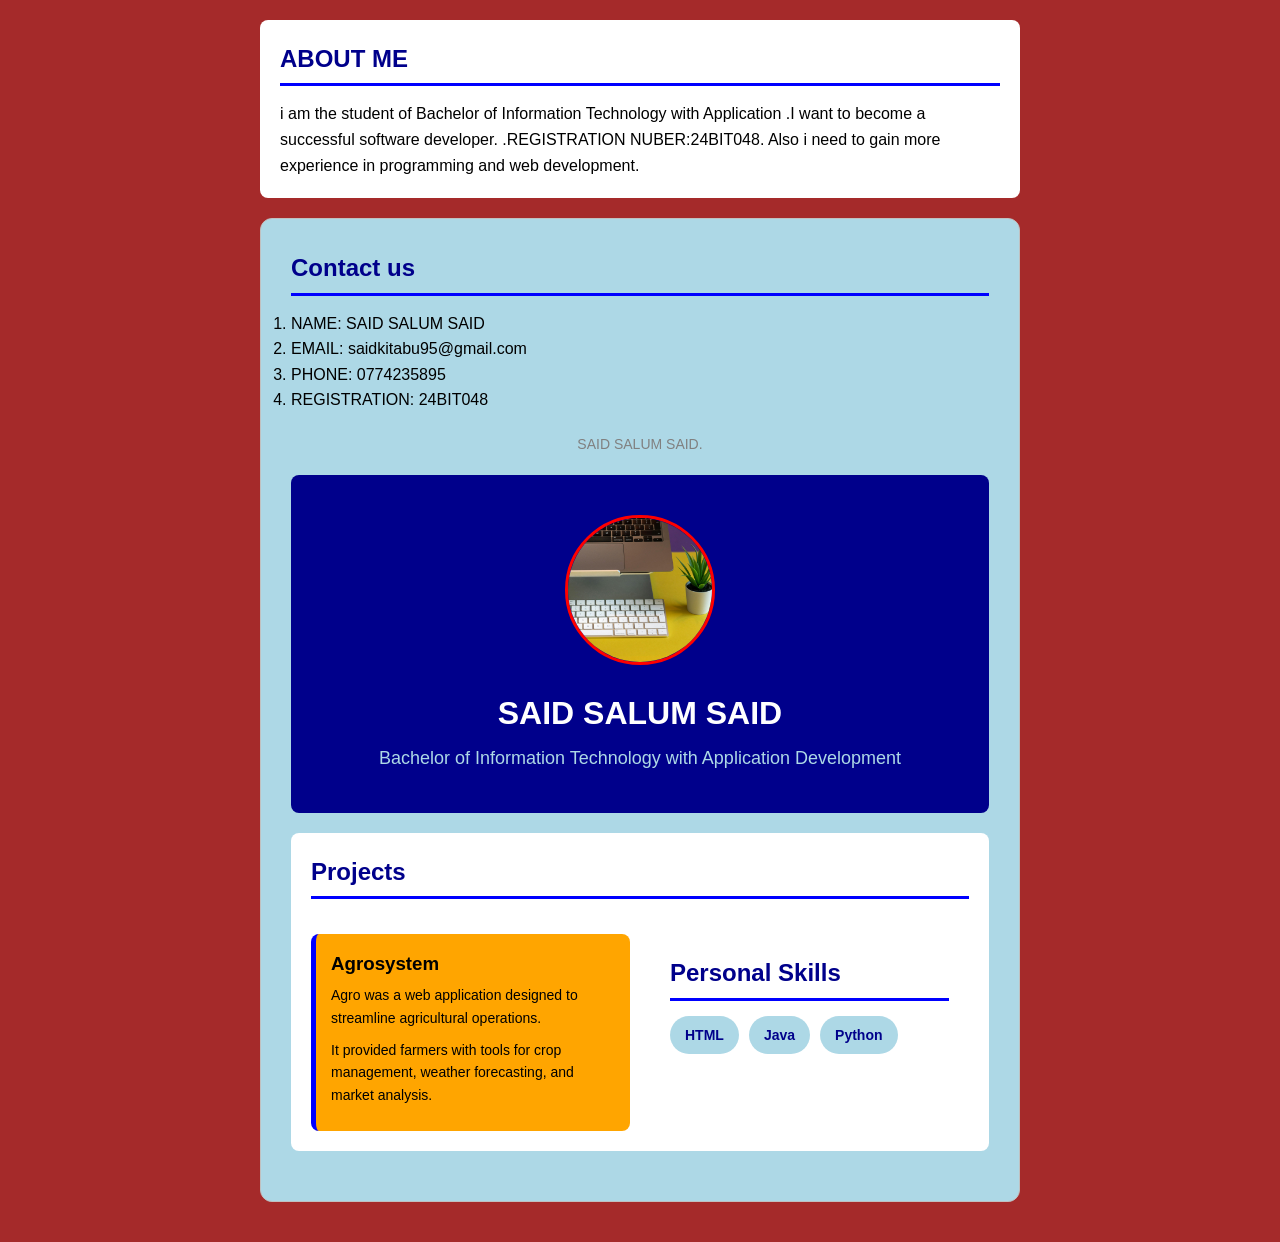
<file: index.html>
<!DOCTYPE html>
<html lang="en">
<head>
    <meta charset="UTF-8">
    <meta name="viewport" content="width=device-width, initial-scale=1.0">
    <title>ABOUT</title>
    <link rel="stylesheet" href="style.css">
</head>
<body>
     <section id="about">
        <h2>ABOUT ME</h2>
        <p>i am the student of Bachelor of Information Technology with Application
            .I want to become a successful software developer.
            .REGISTRATION NUBER:24BIT048.
        Also i need to gain more experience in programming and web development.</p>
    </section>


       <section id="contact">
        <h2>Contact us</h2>
        <ol>
           <li>NAME:     SAID SALUM SAID</li>
            <li>EMAIL:     saidkitabu95@gmail.com</li>
           <li> PHONE:     0774235895</li>
           <li>REGISTRATION: 24BIT048</li>
        </ol>

   
    <footer>
        <p> SAID SALUM SAID.</p>
         
    </footer>

     <header>
        <img src="pic.jpg" alt="my profile" class="profile-pic">
        <h1>SAID SALUM SAID</h1>
        <p class="tagline">Bachelor of Information Technology with Application Development</p>
    </header>

     <section id="projects">
        <h2>Projects</h2>
        
        <div class="project-item">
            <h3>Agrosystem</h3>
            <p>Agro was a web application designed to streamline agricultural operations.</p>
            <p>It provided farmers with tools for crop management, weather forecasting, and market analysis.</p>
        </div>

          <section id="skills">
        <h2>Personal Skills</h2>
        <ul class="skills-list">
            <li>HTML</li>
            <li>Java </li>
            <li>Python</li>
           
        </ul>
    </section>
         
     

    
</div>
    
</body>
</html>
</file>
<file: style.css>
* {
    margin: 0px;
    padding: 0px;
    box-sizing: border-box;
}

body {
    font-family: sans-serif;
    line-height: 1.6;
    background-color: brown;
    color: black;
    max-width: 800px;
    margin: 0px auto;
    padding: 20px;
}

section {
    background-color: white;
    padding: 20px;
    margin-bottom: 20px;
    border-radius: 8px;
}

h2 {
    color: darkblue;
    border-bottom: 3px solid blue;
    padding-bottom: 5px;
    margin-bottom: 15px;
}

header {
    text-align: center;
    padding: 40px 20px;
    background-color: darkblue;
    color: white;
    border-radius: 8px;
    margin-bottom: 20px;
}

.profile-pic {
    width: 150px;
    height: 150px;
    border-radius: 50%;
    object-fit: cover;
    border: 3px solid red;
    margin-bottom: 15px;
}

header h1 {
    font-size: 32px;
    margin-bottom: 5px;
}

.tagline {
    font-size: 18px;
    color: lightblue;
}

#about p {
    font-size: 16px;
    color: black;
}

.skills-list {
    list-style-type: none;
    display: flex;
    flex-wrap: wrap;
    gap: 10px;
}

.skills-list li {
    background-color: lightblue;
    color: darkblue;
    padding: 8px 15px;
    border-radius: 20px;
    font-size: 14px;
    font-weight: bold;
}

#projects {
    display: grid;
    grid-template-columns: 1fr 1fr;
    gap: 20px;
}

#projects h2 {
    grid-column: span 2;
}

.project-item {
    background-color: orange;
    padding: 15px;
    border-radius: 8px;
    border-left: 5px solid blue;
}

.project-item h3 {
    color: black;
    margin-bottom: 5px;
}

.project-item p {
    color: black;
    font-size: 14px;
    margin-bottom: 10px;
}

.project-link {
    color: blue;
    text-decoration: none;
    font-weight: bold;
}

.project-link:hover {
    text-decoration: underline;
}

#contact {
    background-color: lightblue;
    padding: 30px;
    border-radius: 12px;
    border: 1px solid silver;
}

.form-group {
    margin-bottom: 20px;
}

.form-group label {
    display: block;
    margin-bottom: 8px;
    font-weight: bold;
    color: darkblue;
    font-size: 14px;
}

.form-group input, 
.form-group textarea {
    width: 100%;
    padding: 12px;
    border: 2px solid lightgray;
    border-radius: 8px;
    font-size: 16px;
    background-color: white;
    outline: none;
}

.form-group input:focus, 
.form-group textarea:focus {
    border-color: blue;
    background-color: forestgreen;
}

.submit-btn {
    background-color: darkblue;
    color: white;
    padding: 14px 20px;
    border: none;
    border-radius: 8px;
    font-size: 16px;
    font-weight: bold;
    width: 100%;
    cursor: pointer;
}

.submit-btn:hover {
    background-color: blue;
}

footer {
    text-align: center;
    padding: 20px;
    color: gray;
    font-size: 14px;
}

@media screen and (max-width: 768px) {
    body {
        padding: 10px;
    }

    header h1 {
        font-size: 24px;
    }

    #projects {
        grid-template-columns: 1fr;
    }

    #projects h2 {
        grid-column: span 1;
    }

    .skills-list {
        justify-content: center;
    }
}
</file>
